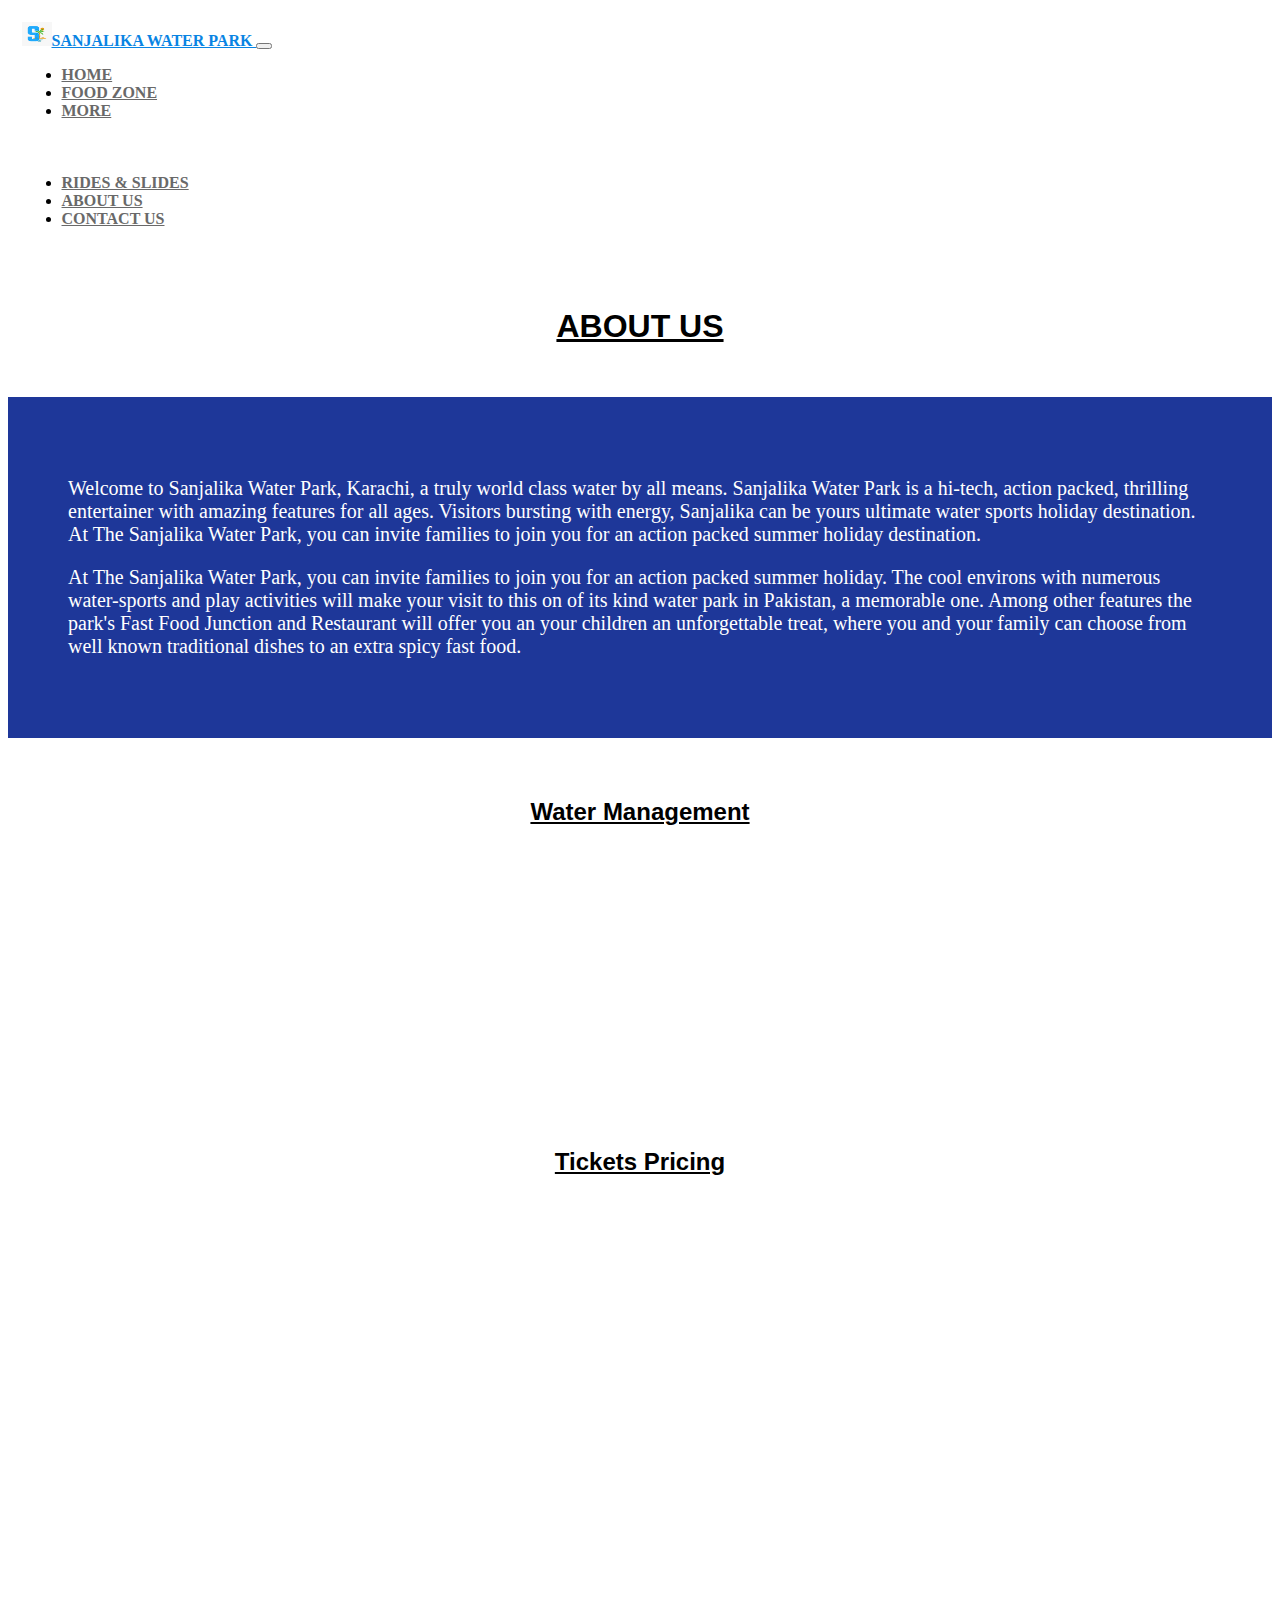
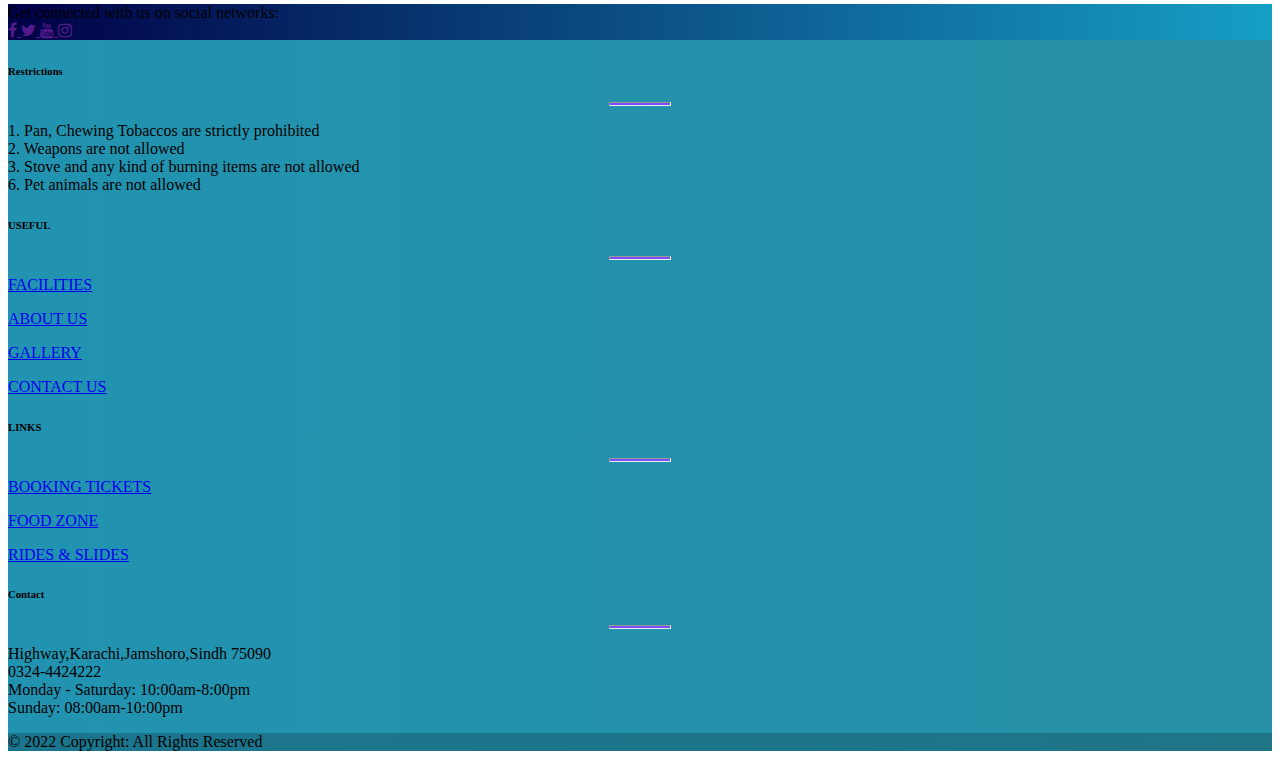
<file: About.html>
<!doctype html>
<html lang="en">

<head>
    <!-- Required meta tags -->
    <meta charset="utf-8">
    <meta name="viewport" content="width=device-width, initial-scale=1">

    <!-- Bootstrap CSS -->
    <link href="https://cdn.jsdelivr.net/npm/bootstrap@5.1.3/dist/css/bootstrap.min.css" rel="stylesheet"
        integrity="sha384-1BmE4kWBq78iYhFldvKuhfTAU6auU8tT94WrHftjDbrCEXSU1oBoqyl2QvZ6jIW3" crossorigin="anonymous">
    <link rel="stylesheet" href="css/homestyle.css">
    <link rel="stylesheet" href="css/about.css">
    <link rel="stylesheet" href="https://cdnjs.cloudflare.com/ajax/libs/font-awesome/4.7.0/css/font-awesome.min.css">
    <!-- <link rel="icon" href="images/Free_Sample_By_Wix.jpg" -->


    <!-- AOS Links -->

    <link href="https://unpkg.com/aos@2.3.1/dist/aos.css" rel="stylesheet">

    <title>About Us</title>

    <link rel="apple-touch-icon" sizes="180x180" href="Images/favicon/apple-touch-icon.png">
    <link rel="icon" type="image/png" sizes="32x32" href="Images/favicon/favicon-32x32.png">
    <link rel="icon" type="image/png" sizes="16x16" href="Images/favicon/favicon-16x16.png">
    <link rel="manifest" href="Images/favicon/site.webmanifest">
    <link rel="mask-icon" href="Images/favicon/safari-pinned-tab.svg" color="#5bbad5">
    <meta name="msapplication-TileColor" content="#da532c">
    <meta name="theme-color" content="#ffffff">
</head>

<style>

</style>

<body>


    <!-- Navbar -->


    <nav class="navbar sticky-top navbar-expand-lg navbar-light bg-light" style="padding: 1.5vh; font-family: cursive;">
        <div class="container-fluid">
            <a class="navbar-brand" href="index.html" style="font-weight: bold; color: #0984e3;">

                <img src="Images/Free_Sample_By_Wix.jpg" alt="" width="30" height="24"
                    class="d-inline-block align-text-top">SANJALIKA WATER PARK </a>


            <button class="navbar-toggler" type="button" data-bs-toggle="collapse"
                data-bs-target="#navbarSupportedContent" aria-controls="navbarSupportedContent" aria-expanded="false"
                aria-label="Toggle navigation">
                <span class="navbar-toggler-icon"></span>
            </button>
            <div class="collapse navbar-collapse" id="navbarSupportedContent">
                <ul class="navbar-nav ms-auto mb-2 mb-lg-0">
                    <li class="nav-item">
                        <a class="nav-link" aria-current="page" href="index.html">HOME</a>
                    </li>
                    <li class="nav-item">
                        <a class="nav-link" href="Food.html">FOOD ZONE</a>
                    </li>

                    <li class="nav-item dropdown">
                        <a class="nav-link dropdown-toggle" href="#" id="navbarDropdown" role="button"
                            data-bs-toggle="dropdown" aria-expanded="false">
                            MORE
                        </a>
                        <ul class="dropdown-menu" aria-labelledby="navbarDropdown">
                            <li><a class="dropdown-item" href="Facilities.html">FACILITIES</a></li>
                            <li><a class="dropdown-item" href="Gallery.html">GALLERY</a></li>
                            <li><a class="dropdown-item" href="Booking.html">BOOKING TICKETS</a></li>
                            <!-- <li><a class="dropdown-item" href="RidesSlides.html">RIDES & SLIDES</a></li> -->

                        </ul>
                    </li>
                    <li class="nav-item">
                        <a class="nav-link" href="RidesSlides.html">RIDES & SLIDES</a>
                    </li>
                    <li class="nav-item">
                        <a class="nav-link" href="About.html">ABOUT US</a>
                    </li>
                    <li class="nav-item">
                        <a class="nav-link" href="Contact.html">CONTACT US</a>
                    </li>
                </ul>

            </div>
        </div>
    </nav>





    <!-- ABOUT US -->


    <div>

        <h1 class="heading">ABOUT US</h1>

    </div>

    <div data-aos="zoom-in" class="container-fluid about-us">

        <div class="row">

            <div class="col-lg-12 col-md-12 col-sm12">

                <p>Welcome to Sanjalika Water Park, Karachi, a truly world class water by all means.
                    Sanjalika Water
                    Park is a hi-tech, action
                    packed, thrilling entertainer with amazing features for all ages. Visitors bursting with energy,
                    Sanjalika can be yours ultimate
                    water sports holiday destination. At The Sanjalika Water Park, you can invite families to join you
                    for an action packed summer
                    holiday destination.</p>

                <p>At The Sanjalika Water Park, you can invite families to join you for an action
                    packed summer holiday.
                    The cool environs with
                    numerous water-sports and play activities will make your visit to this on of its kind water park in
                    Pakistan, a memorable
                    one. Among other features the park's Fast Food Junction and Restaurant will offer you an your
                    children an unforgettable
                    treat, where you and your family can choose from well known traditional dishes to an extra spicy
                    fast food.</p>

            </div>

        </div>

    </div>

    <!-- WATER MANAGEMENT -->


    <div style="margin-top: 30px;">
        <h2 class="heading">Water Management</h2>
    </div>


    <div data-aos="zoom-in" class="container-fluid water-management">

        <div class="row">

            <div class="col-lg-12 col-md-12 col-sm-12">

                <p> 1.Using state of the art filtration systems that ensure maximized water
                    conservation.
                    <br>
                    2.All pool water resources in the water park are re-circulated, filtered, treated and re-used.
                    <br>
                    3.Pool Water systems are separated to avoid cross contamination.
                    <br>
                    4.Policies and procedures are in place to reduce the risk of contamination.
                </p>


            </div>

        </div>

    </div>


    <!-- TICKETS PRICING -->


    <div style="margin-top: 30px;">
        <h2 class="heading">Tickets Pricing</h2>
    </div>


    <div data-aos="zoom-in" class="container-fluid tickets">

        <div class="row">

            <div class="col-lg-12 col-md-12 col-sm-12">

                <strong>Corporate:</strong>
                <p> Celebrate your Annual Company Picnic, Product Launch, Board Meeting and Other
                    Corporate
                    Events at the
                    breezy and cool environs of The Sanjalika Water Park. Our Restaurant can cater to your
                    delicious demands
                    with its tasty Food.</p>

                <p>The Best Plans and Tickets Pricing for you Per Person Rs.1200/- Child upto one year is
                    free.</p>

                <strong> Operating Hours</strong>

                <p> Monday to Saturday from 10:00 AM to 08:00 PM and on Sunday from 08:00 AM to 10:00 PM</p>

            </div>

        </div>

    </div>


    <!-- Footer -->

    <footer class="text-center text-lg-start text-white"
        style="background: linear-gradient(to right, #2193b0, #2791a8); margin-top: 30px;">
        <!-- Section: Social media -->
        <section class="d-flex justify-content-between p-4"
            style="background: linear-gradient(to right, #000046, #169fc5);">
            <!-- Left -->
            <div class="me-5">
                <span>Get connected with us on social networks:</span>
            </div>
            <!-- Left -->

            <!-- Right -->
            <div>
                <a href="" class="text-white me-4">
                    <i class="fa fa-facebook"></i>
                </a>
                <a href="" class="text-white me-4">
                    <i class="fa fa-twitter"></i>
                </a>
                <a href="" class="text-white me-4">
                    <i class="fa fa-youtube"></i>
                </a>
                <a href="" class="text-white me-4">
                    <i class="fa fa-instagram"></i>
                </a>
                <!-- <a href="" class="text-white me-4">
                    <i class="fab fa-linkedin"></i>
                </a>
                <a href="" class="text-white me-4">
                    <i class="fab fa-github"></i>
                </a> -->
            </div>
            <!-- Right -->
        </section>
        <!-- Section: Social media -->

        <!-- Section: Links  -->
        <section class="">
            <div class="container text-center text-md-start mt-5">
                <!-- Grid row -->
                <div class="row mt-3">
                    <!-- Grid column -->
                    <div class="col-md-3 col-lg-4 col-xl-3 mx-auto mb-4">
                        <!-- Content -->
                        <h6 class="text-uppercase fw-bold">Restrictions</h6>
                        <hr class="mb-4 mt-0 d-inline-block mx-auto"
                            style="width: 60px; background-color: #7c4dff; height: 2px" />
                        <p> 1. Pan, Chewing Tobaccos are strictly prohibited
                            <br>
                            2. Weapons are not allowed
                            <br>
                            3. Stove and any kind of burning items are not allowed
                            <br>
                            6. Pet animals are not allowed
                        </p>
                    </div>
                    <!-- Grid column -->

                    <!-- Grid column -->
                    <div class="col-md-2 col-lg-2 col-xl-2 mx-auto mb-4">
                        <!-- Links -->
                        <h6 class="text-uppercase fw-bold">USEFUL</h6>
                        <hr class="mb-4 mt-0 d-inline-block mx-auto"
                            style="width: 60px; background-color: #7c4dff; height: 2px" />
                        <p>
                            <a href="Facilities.html" class="text-white">FACILITIES</a>
                        </p>
                        <p>
                            <a href="About.html" class="text-white">ABOUT US</a>
                        </p>
                        <p>
                            <a href="Gallery.html" class="text-white">GALLERY</a>
                        </p>
                        <p>
                            <a href="Contact.html" class="text-white">CONTACT US</a>
                        </p>
                    </div>
                    <!-- Grid column -->

                    <!-- Grid column -->
                    <div class="col-md-3 col-lg-2 col-xl-2 mx-auto mb-4">
                        <!-- Links -->
                        <h6 class="text-uppercase fw-bold">LINKS</h6>
                        <hr class="mb-4 mt-0 d-inline-block mx-auto"
                            style="width: 60px; background-color: #7c4dff; height: 2px" />
                        <p>
                            <a href="Booking.html" class="text-white">BOOKING TICKETS</a>
                        </p>
                        <p>
                            <a href="Food.html" class="text-white">FOOD ZONE</a>
                        </p>
                        <p>
                            <a href="RidesSlides.html" class="text-white">RIDES & SLIDES</a>
                        </p>
                        <!-- <p>
                            <a href="" class="text-white">Help</a>
                        </p> -->
                    </div>
                    <!-- Grid column -->

                    <!-- Grid column -->
                    <div class="col-md-4 col-lg-3 col-xl-3 mx-auto mb-md-0 mb-4">
                        <!-- Links -->
                        <h6 class="text-uppercase fw-bold">Contact</h6>
                        <hr class="mb-4 mt-0 d-inline-block mx-auto"
                            style="width: 60px; background-color: #7c4dff; height: 2px" />
                        <p>Highway,Karachi,Jamshoro,Sindh 75090
                            <br />

                            0324-4424222
                            <br />

                            Monday - Saturday: 10:00am-8:00pm
                            <br />

                            Sunday: 08:00am-10:00pm
                        </p>
                    </div>
                    <!-- Grid column -->
                </div>
                <!-- Grid row -->
            </div>
        </section>
        <!-- Section: Links  -->

        <!-- Copyright -->
        <div class="text-center p-3" style="background-color: rgba(0, 0, 0, 0.2)">
            © 2022 Copyright: All Rights Reserved
            <!-- <a class="text-white" href="https://mdbootstrap.com/">MDBootstrap.com</a> -->
        </div>
        <!-- Copyright -->
    </footer>



    <!-- Option 1: Bootstrap Bundle with Popper -->
    <script src="https://cdn.jsdelivr.net/npm/bootstrap@5.1.3/dist/js/bootstrap.bundle.min.js"
        integrity="sha384-ka7Sk0Gln4gmtz2MlQnikT1wXgYsOg+OMhuP+IlRH9sENBO0LRn5q+8nbTov4+1p"
        crossorigin="anonymous"></script>


    <!-- AOS JS LINKS -->

    <script src="https://unpkg.com/aos@next/dist/aos.js"></script>
    <script>
        AOS.init();
    </script>

</body>

</html>
</file>
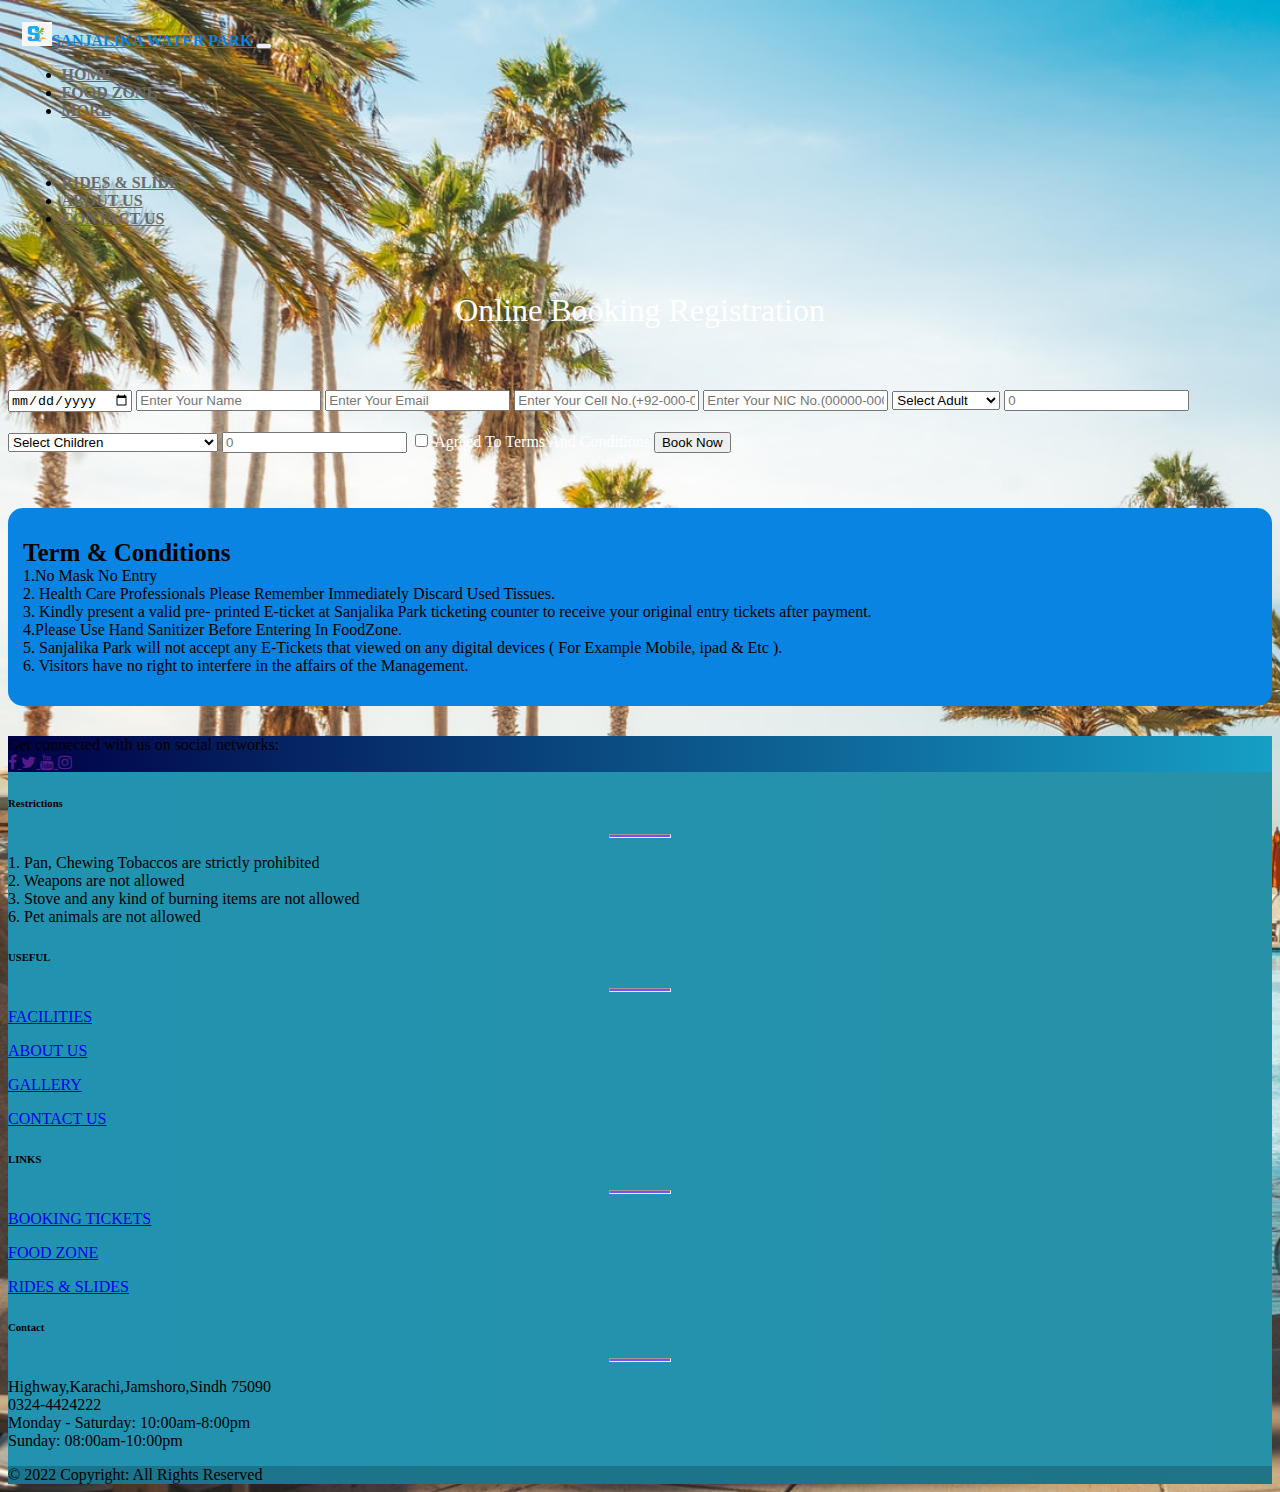
<file: Booking.html>
<!doctype html>
<html lang="en">

<head>
    <!-- Required meta tags -->
    <meta charset="utf-8">
    <meta name="viewport" content="width=device-width, initial-scale=1">

    <!-- Bootstrap CSS -->
    <link href="https://cdn.jsdelivr.net/npm/bootstrap@5.1.3/dist/css/bootstrap.min.css" rel="stylesheet"
        integrity="sha384-1BmE4kWBq78iYhFldvKuhfTAU6auU8tT94WrHftjDbrCEXSU1oBoqyl2QvZ6jIW3" crossorigin="anonymous">
    <link rel="stylesheet" href="css/homestyle.css">
    <link rel="stylesheet" href="https://cdnjs.cloudflare.com/ajax/libs/font-awesome/4.7.0/css/font-awesome.min.css">

    <!-- AOS Links -->

    <link href="https://unpkg.com/aos@2.3.1/dist/aos.css" rel="stylesheet">

        <!-- JQUERY -->

    <script src="https://ajax.googleapis.com/ajax/libs/jquery/3.5.1/jquery.min.js"></script>


    <title> Online Booking</title>

    <link rel="apple-touch-icon" sizes="180x180" href="Images/favicon/apple-touch-icon.png">
    <link rel="icon" type="image/png" sizes="32x32" href="Images/favicon/favicon-32x32.png">
    <link rel="icon" type="image/png" sizes="16x16" href="Images/favicon/favicon-16x16.png">
    <link rel="manifest" href="Images/favicon/site.webmanifest">
    <link rel="mask-icon" href="Images/favicon/safari-pinned-tab.svg" color="#5bbad5">
    <meta name="msapplication-TileColor" content="#da532c">
    <meta name="theme-color" content="#ffffff">
</head>

<script>
    $(document).ready(function()
    {
        $("#booking-button").click(function()
        {
            alert("Thank You For Online Booking We Will Send You Tickets On Email In 24 Hour")
        })
    })
</script>

<style>
    body {
        background-image: url(Images/booking/6.jpg);
        background-repeat: no-repeat;
        background-size: cover;

    }

    #online {
        color: white;
        margin-top: 35px;
        font-weight: normal;
        font-family: fantasy;
    }

    .agreed {
        color: white;
    }
</style>

<body>

    <!-- Navbar -->


    <nav class="navbar sticky-top navbar-expand-lg navbar-light bg-light" style="padding: 1.5vh; font-family: cursive;">
        <div class="container-fluid">
            <a  class="navbar-brand" href="index.html" style="font-weight: bold; color: #0984e3;">

                <img src="Images/Free_Sample_By_Wix.jpg" alt="" width="30" height="24"
                    class="d-inline-block align-text-top">SANJALIKA WATER PARK </a>


            <button class="navbar-toggler" type="button" data-bs-toggle="collapse"
                data-bs-target="#navbarSupportedContent" aria-controls="navbarSupportedContent" aria-expanded="false"
                aria-label="Toggle navigation">
                <span class="navbar-toggler-icon"></span>
            </button>
            <div class="collapse navbar-collapse" id="navbarSupportedContent">
                <ul class="navbar-nav ms-auto mb-2 mb-lg-0">
                    <li class="nav-item">
                        <a class="nav-link" aria-current="page" href="index.html">HOME</a>
                    </li>
                    <li class="nav-item">
                        <a class="nav-link" href="Food.html">FOOD ZONE</a>
                    </li>

                    <li class="nav-item dropdown">
                        <a class="nav-link dropdown-toggle" href="#" id="navbarDropdown" role="button"
                            data-bs-toggle="dropdown" aria-expanded="false">
                            MORE
                        </a>
                        <ul class="dropdown-menu" aria-labelledby="navbarDropdown">
                            <li><a class="dropdown-item" href="Facilities.html">FACILITIES</a></li>
                            <li><a class="dropdown-item" href="Gallery.html">GALLERY</a></li>
                            <li><a class="dropdown-item" href="Booking.html">BOOKING TICKETS</a></li>
                            <!-- <li><a class="dropdown-item" href="RidesSlides.html">RIDES & SLIDES</a></li> -->

                        </ul>
                    </li>
                    <li class="nav-item">
                        <a class="nav-link" href="RidesSlides.html">RIDES & SLIDES</a>
                    </li>
                    <li class="nav-item">
                        <a class="nav-link" href="About.html">ABOUT US</a>
                    </li>
                    <li class="nav-item">
                        <a class="nav-link" href="Contact.html">CONTACT US</a>
                    </li>
                </ul>

            </div>
        </div>
    </nav>





    <div class="container">

        <div class="row">
            <div class="col-lg-12 col-md-12 col-sm-12">

                <h1 id="online" style="text-align: center;">Online Booking Registration</h1>

            </div>

            <div class="col-lg-6 ">
                <form>

                    <input style="margin-top: 40px;" type="date" placeholder="Enter Date" class="form-control" required>

                    <input style="margin-top: 20px;" type="text" placeholder="Enter Your Name" class="form-control"
                        required>



                    <input style="margin-top: 20px;" type="email" placeholder="Enter Your Email" class="form-control"
                        required>

                    <input style="margin-top: 20px;" type="text" placeholder="Enter Your Cell No.(+92-000-0000000)"
                        class="form-control" required>


                    <input style="margin-top: 20px;" type="text" placeholder="Enter Your NIC No.(00000-0000000-0)"
                        class="form-control" required>

                    <select style="margin-top: 20px;" class="form-select" aria-label="Default select example">
                        <option selected>Select Adult</option>
                        <option value="2">Adult RS.1200</option>
                    </select>

                    <input style="margin-top: 20px;" type="number" placeholder="0" class="form-control" required>

                    <select style="margin-top: 20px;" class="form-select" aria-label="Default select example">
                        <option selected>Select Children</option>
                        <option value="2">Children Above 3 year RS.1200</option>
                    </select>

                    <input style="margin-top: 20px;" type="number" placeholder="0" class="form-control" required>

                    <input type="checkbox">




                    <label class="agreed">Agreed To Terms And Conditions</label>




                    <button id="booking-button" style="margin-top: 20px; margin-bottom: 15px;" type="submit" class="btn btn-primary">Book
                        Now</button>
                </form>

            </div>

            <div class="col-lg-6 text-white" style="margin-top: 40px;">

                <div style="padding: 15px; background-color: #0984e3; border-radius: 15px;">

                    <p>
                        <strong>Term & Conditions</strong>
                        <br />
                        1.No Mask No Entry
                        <br />
                        2. Health Care Professionals Please Remember Immediately Discard Used Tissues.
                        <br />
                        3. Kindly present a valid pre- printed E-ticket at Sanjalika Park ticketing counter to receive
                        your
                        original entry tickets after payment.
                        <br />
                        4.Please Use Hand Sanitizer Before Entering In FoodZone.
                        <br />
                        5. Sanjalika Park will not accept any E-Tickets that viewed on any digital devices ( For Example
                        Mobile, ipad & Etc ).
                        <br />
                        6. Visitors have no right to interfere in the affairs of the Management.
                    </p>
                </div>

            </div>

        </div>
    </div>




    <!-- FOOTER -->

    <footer class="text-center text-lg-start text-white"
        style="background: linear-gradient(to right, #2193b0, #2791a8); margin-top: 30px;">
        <!-- Section: Social media -->
        <section class="d-flex justify-content-between p-4"
            style="background: linear-gradient(to right, #000046, #169fc5);">
            <!-- Left -->
            <div class="me-5">
                <span>Get connected with us on social networks:</span>
            </div>
            <!-- Left -->

            <!-- Right -->
            <div>
                <a href="" class="text-white me-4">
                    <i class="fa fa-facebook"></i>
                </a>
                <a href="" class="text-white me-4">
                    <i class="fa fa-twitter"></i>
                </a>
                <a href="" class="text-white me-4">
                    <i class="fa fa-youtube"></i>
                </a>
                <a href="" class="text-white me-4">
                    <i class="fa fa-instagram"></i>
                </a>
                <!-- <a href="" class="text-white me-4">
                    <i class="fab fa-linkedin"></i>
                </a>
                <a href="" class="text-white me-4">
                    <i class="fab fa-github"></i>
                </a> -->
            </div>
            <!-- Right -->
        </section>
        <!-- Section: Social media -->

        <!-- Section: Links  -->
        <section class="">
            <div class="container text-center text-md-start mt-5">
                <!-- Grid row -->
                <div class="row mt-3">
                    <!-- Grid column -->
                    <div class="col-md-3 col-lg-4 col-xl-3 mx-auto mb-4">
                        <!-- Content -->
                        <h6 class="text-uppercase fw-bold">Restrictions</h6>
                        <hr class="mb-4 mt-0 d-inline-block mx-auto"
                            style="width: 60px; background-color: #7c4dff; height: 2px" />
                        <p> 1. Pan, Chewing Tobaccos are strictly prohibited
                            <br>
                            2. Weapons are not allowed
                            <br>
                            3. Stove and any kind of burning items are not allowed
                            <br>
                            6. Pet animals are not allowed
                        </p>
                    </div>
                    <!-- Grid column -->

                    <!-- Grid column -->
                    <div class="col-md-2 col-lg-2 col-xl-2 mx-auto mb-4">
                        <!-- Links -->
                        <h6 class="text-uppercase fw-bold">USEFUL</h6>
                        <hr class="mb-4 mt-0 d-inline-block mx-auto"
                            style="width: 60px; background-color: #7c4dff; height: 2px" />
                        <p>
                            <a href="Facilities.html" class="text-white">FACILITIES</a>
                        </p>
                        <p>
                            <a href="About.html" class="text-white">ABOUT US</a>
                        </p>
                        <p>
                            <a href="Gallery.html" class="text-white">GALLERY</a>
                        </p>
                        <p>
                            <a href="Contact.html" class="text-white">CONTACT US</a>
                        </p>
                    </div>
                    <!-- Grid column -->

                    <!-- Grid column -->
                    <div class="col-md-3 col-lg-2 col-xl-2 mx-auto mb-4">
                        <!-- Links -->
                        <h6 class="text-uppercase fw-bold">LINKS</h6>
                        <hr class="mb-4 mt-0 d-inline-block mx-auto"
                            style="width: 60px; background-color: #7c4dff; height: 2px" />
                        <p>
                            <a href="Booking.html" class="text-white">BOOKING TICKETS</a>
                        </p>
                        <p>
                            <a href="Food.html" class="text-white">FOOD ZONE</a>
                        </p>
                        <p>
                            <a href="RidesSlides.html" class="text-white">RIDES & SLIDES</a>
                        </p>
                        <!-- <p>
                            <a href="" class="text-white">Help</a>
                        </p> -->
                    </div>
                    <!-- Grid column -->

                    <!-- Grid column -->
                    <div class="col-md-4 col-lg-3 col-xl-3 mx-auto mb-md-0 mb-4">
                        <!-- Links -->
                        <h6 class="text-uppercase fw-bold">Contact</h6>
                        <hr class="mb-4 mt-0 d-inline-block mx-auto"
                            style="width: 60px; background-color: #7c4dff; height: 2px" />
                        <p>Highway,Karachi,Jamshoro,Sindh 75090
                            <br />

                            0324-4424222
                            <br />

                            Monday - Saturday: 10:00am-8:00pm
                            <br />

                            Sunday: 08:00am-10:00pm
                        </p>
                    </div>
                    <!-- Grid column -->
                </div>
                <!-- Grid row -->
            </div>
        </section>
        <!-- Section: Links  -->

        <!-- Copyright -->
        <div class="text-center p-3" style="background-color: rgba(0, 0, 0, 0.2)">
            © 2022 Copyright: All Rights Reserved
            <!-- <a class="text-white" href="https://mdbootstrap.com/">MDBootstrap.com</a> -->
        </div>
        <!-- Copyright -->
    </footer>



    <!-- Option 1: Bootstrap Bundle with Popper -->
    <script src="https://cdn.jsdelivr.net/npm/bootstrap@5.1.3/dist/js/bootstrap.bundle.min.js"
        integrity="sha384-ka7Sk0Gln4gmtz2MlQnikT1wXgYsOg+OMhuP+IlRH9sENBO0LRn5q+8nbTov4+1p"
        crossorigin="anonymous"></script>

    <!-- AOS JS LINKS -->

    <script src="https://unpkg.com/aos@next/dist/aos.js"></script>
    <script>
        AOS.init();
    </script>

</body>

</html>
</file>
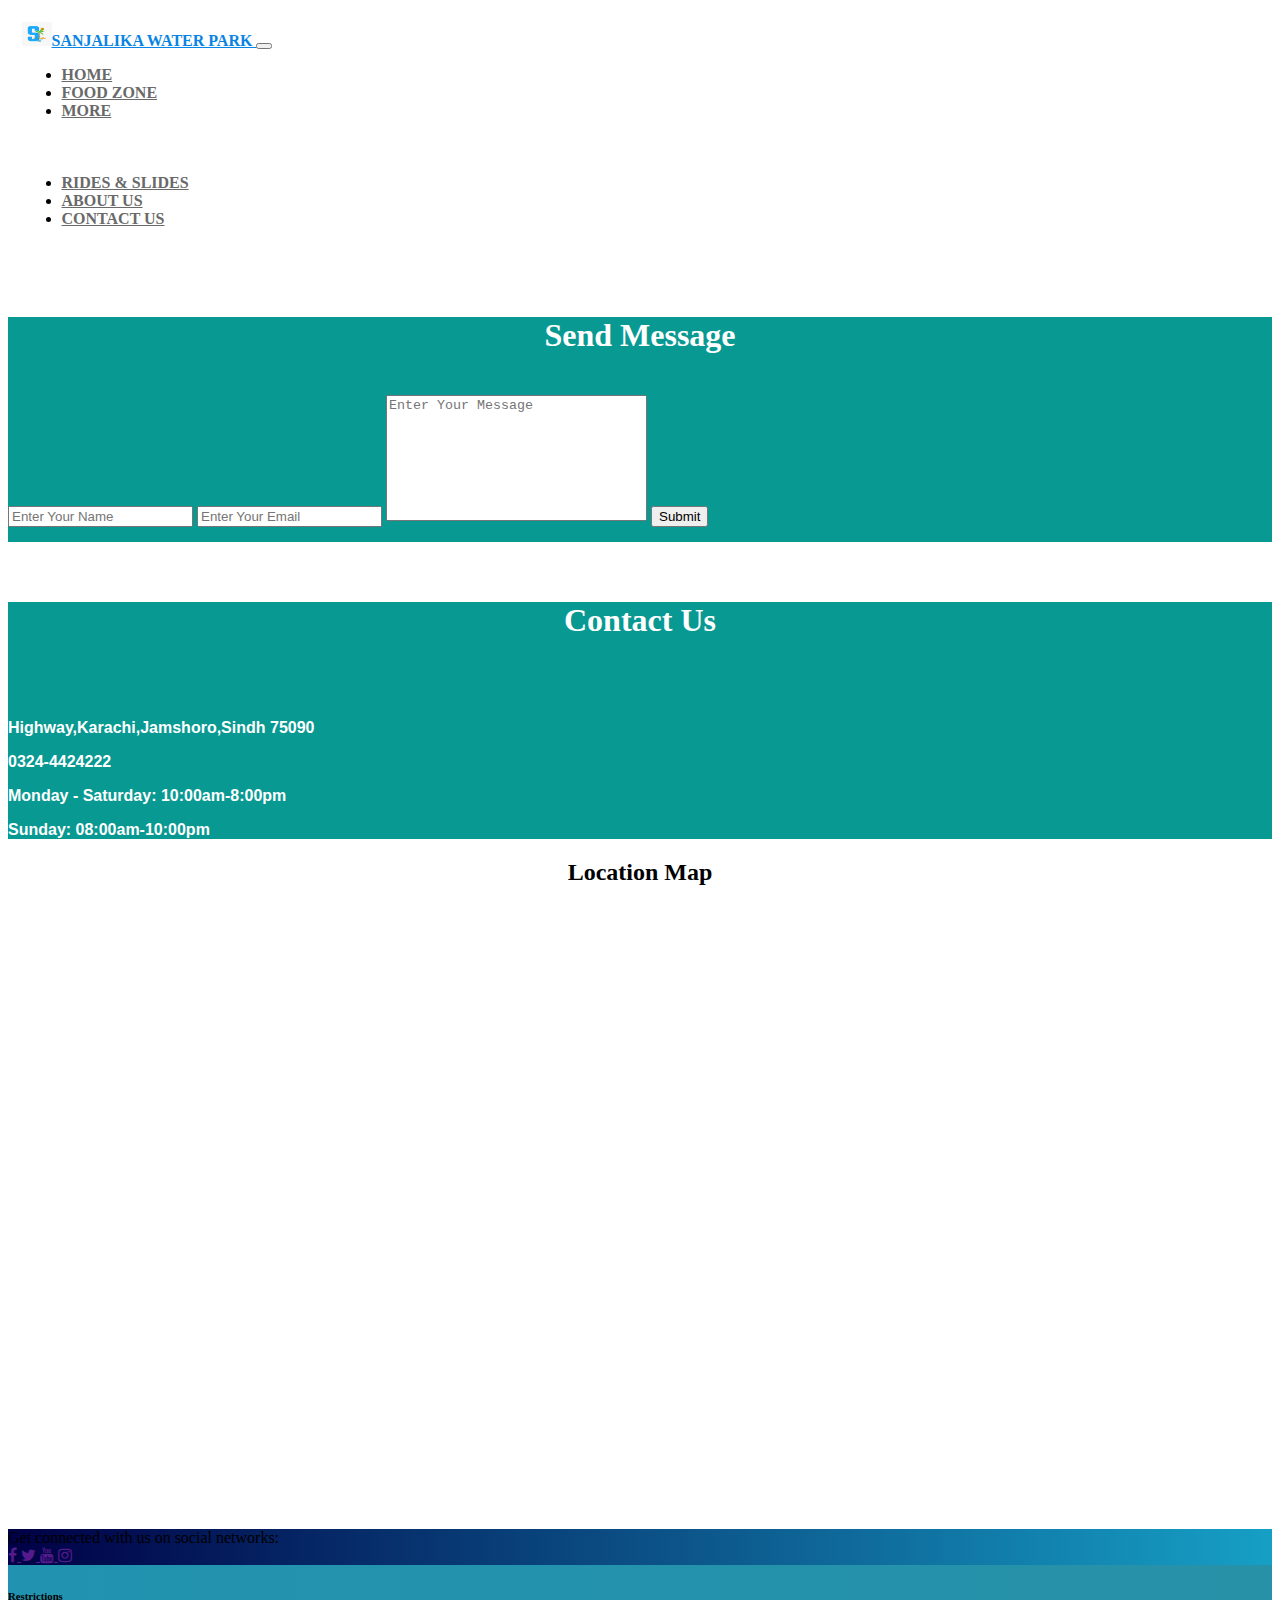
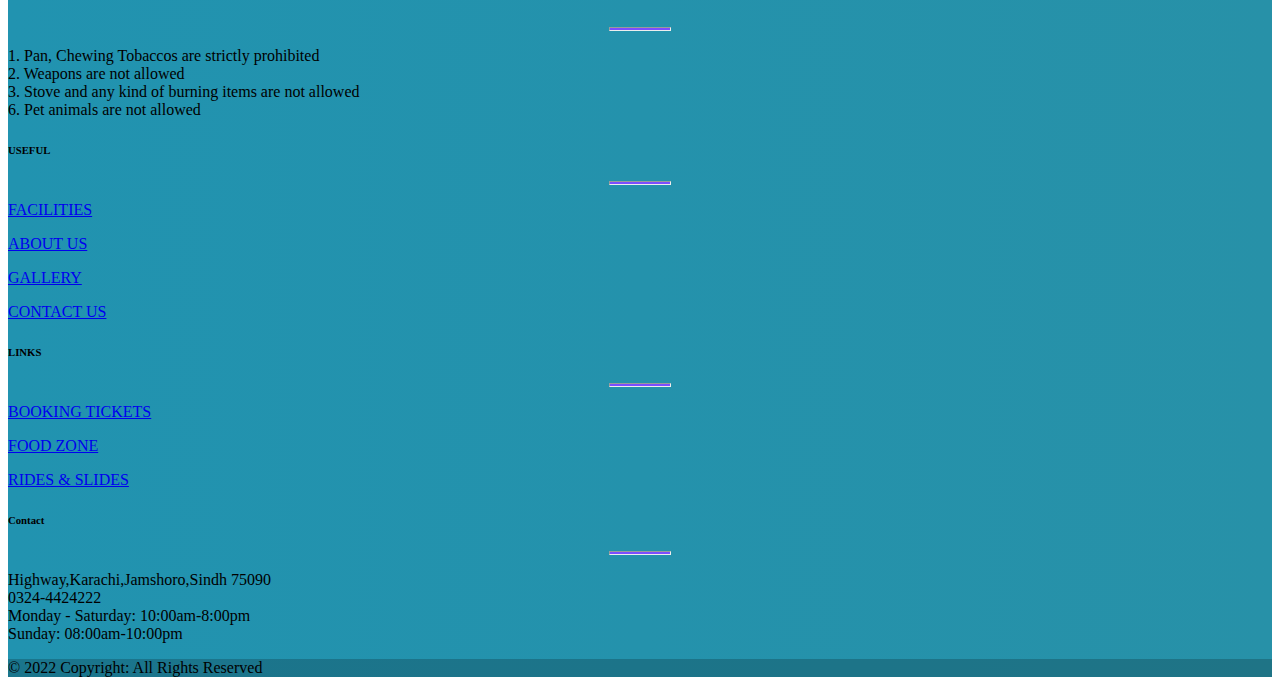
<file: Contact.html>
<!doctype html>
<html lang="en">

<head>
    <!-- Required meta tags -->
    <meta charset="utf-8">
    <meta name="viewport" content="width=device-width, initial-scale=1">

    <!-- Bootstrap CSS -->
    <link href="https://cdn.jsdelivr.net/npm/bootstrap@5.1.3/dist/css/bootstrap.min.css" rel="stylesheet"
        integrity="sha384-1BmE4kWBq78iYhFldvKuhfTAU6auU8tT94WrHftjDbrCEXSU1oBoqyl2QvZ6jIW3" crossorigin="anonymous">
    <link rel="stylesheet" href="css/homestyle.css">
    <link rel="stylesheet" href="https://cdnjs.cloudflare.com/ajax/libs/font-awesome/4.7.0/css/font-awesome.min.css">

    <!-- AOS Links -->

    <link href="https://unpkg.com/aos@2.3.1/dist/aos.css" rel="stylesheet">



    <title>Contact Us</title>

    <link rel="apple-touch-icon" sizes="180x180" href="Images/favicon/apple-touch-icon.png">
    <link rel="icon" type="image/png" sizes="32x32" href="Images/favicon/favicon-32x32.png">
    <link rel="icon" type="image/png" sizes="16x16" href="Images/favicon/favicon-16x16.png">
    <link rel="manifest" href="Images/favicon/site.webmanifest">
    <link rel="mask-icon" href="Images/favicon/safari-pinned-tab.svg" color="#5bbad5">
    <meta name="msapplication-TileColor" content="#da532c">
    <meta name="theme-color" content="#ffffff">
</head>

<style>

</style>

<body>


    <!-- Navbar -->


    <nav class="navbar sticky-top navbar-expand-lg navbar-light bg-light" style="padding: 1.5vh; font-family: cursive;">
        <div class="container-fluid">
            <a  class="navbar-brand" href="index.html" style="font-weight: bold; color: #0984e3;">

                <img src="Images/Free_Sample_By_Wix.jpg" alt="" width="30" height="24"
                    class="d-inline-block align-text-top">SANJALIKA WATER PARK </a>


            <button class="navbar-toggler" type="button" data-bs-toggle="collapse"
                data-bs-target="#navbarSupportedContent" aria-controls="navbarSupportedContent" aria-expanded="false"
                aria-label="Toggle navigation">
                <span class="navbar-toggler-icon"></span>
            </button>
            <div class="collapse navbar-collapse" id="navbarSupportedContent">
                <ul class="navbar-nav ms-auto mb-2 mb-lg-0">
                    <li class="nav-item">
                        <a class="nav-link" aria-current="page" href="index.html">HOME</a>
                    </li>
                    <li class="nav-item">
                        <a class="nav-link" href="Food.html">FOOD ZONE</a>
                    </li>

                    <li class="nav-item dropdown">
                        <a class="nav-link dropdown-toggle" href="#" id="navbarDropdown" role="button"
                            data-bs-toggle="dropdown" aria-expanded="false">
                            MORE
                        </a>
                        <ul class="dropdown-menu" aria-labelledby="navbarDropdown">
                            <li><a class="dropdown-item" href="Facilities.html">FACILITIES</a></li>
                            <li><a class="dropdown-item" href="Gallery.html">GALLERY</a></li>
                            <li><a class="dropdown-item" href="Booking.html">BOOKING TICKETS</a></li>
                            <!-- <li><a class="dropdown-item" href="RidesSlides.html">RIDES & SLIDES</a></li> -->

                        </ul>
                    </li>
                    <li class="nav-item">
                        <a class="nav-link" href="RidesSlides.html">RIDES & SLIDES</a>
                    </li>
                    <li class="nav-item">
                        <a class="nav-link" href="About.html">ABOUT US</a>
                    </li>
                    <li class="nav-item">
                        <a class="nav-link" href="Contact.html">CONTACT US</a>
                    </li>
                </ul>

            </div>
        </div>
    </nav>




    <!-- CONTACT US -->


    <div class="container" style="margin-top: 30px; width: 100%;">

        <div class="row">
            <div style=" margin-top: 60px; background-color: #079992;" class="col-lg-6">


                <h1 style="text-align: center; color: white; margin-top: 20px;">Send Message</h1>


                <form>
                    <input style="margin-top: 80px;" type="text" placeholder="Enter Your Name" class="form-control"
                        required>

                    <input style="margin-top: 20px;" type="email" placeholder="Enter Your Email" class="form-control"
                        required>

                    <textarea style="resize: none; margin-top: 20px;" placeholder="Enter Your Message"
                        class="form-control" cols="30" rows="8" required></textarea>

                    <button style="margin-top: 20px; margin-bottom: 15px;" type="submit"
                        class="btn btn-info">Submit</button>
                </form>

            </div>
            <div style=" margin-top: 60px; background-color: #079992;" class="col-lg-6">
                <h1 style="margin-top: 20px; text-align: center; color: white;">Contact Us</h1>


                <p style="margin-top: 80px; color: white; font-family: 'Trebuchet MS', 'Lucida Sans Unicode', 'Lucida Grande', 'Lucida Sans', Arial, sans-serif;
                font-weight: bolder; ">Highway,Karachi,Jamshoro,Sindh 75090</p>
                <p style="color: white; font-family: 'Trebuchet MS', 'Lucida Sans Unicode', 'Lucida Grande', 'Lucida Sans', Arial, sans-serif;
                font-weight: bolder;">0324-4424222</p>
                <p style="color: white; font-family: 'Trebuchet MS', 'Lucida Sans Unicode', 'Lucida Grande', 'Lucida Sans', Arial, sans-serif;
                font-weight: bolder; ">Monday - Saturday: 10:00am-8:00pm</p>

                <p style="color: white; font-family: 'Trebuchet MS', 'Lucida Sans Unicode', 'Lucida Grande', 'Lucida Sans', Arial, sans-serif;
                font-weight: bolder; ">Sunday: 08:00am-10:00pm</p>


            </div>
        </div>


    </div>



    <h2 style="text-align: center; margin: 20px; ">Location Map</h2>

    <div class="container-fluid">

        <div class="row justify-content-centre">

            <div class="col-lg-12 col-md-12 col-sm-12  ">


                <iframe
                    src="https://www.google.com/maps/embed?pb=!1m14!1m8!1m3!1d14444.722027632975!2d67.6831882!3d25.1633822!3m2!1i1024!2i768!4f13.1!3m3!1m2!1s0x0%3A0xc14d294ce06d11ee!2sSANJALIKA%20WATER%20PARK!5e0!3m2!1sen!2s!4v1643201469943!5m2!1sen!2s"
                    style="border:0;width: 100%; height: 554px; margin-top: 35px;" allowfullscreen=""
                    loading="lazy"></iframe>




            </div>

        </div>

    </div>



    <!-- FOOTER -->


    <footer class="text-center text-lg-start text-white"
        style="background: linear-gradient(to right, #2193b0, #2791a8); margin-top: 30px;">
        <!-- Section: Social media -->
        <section class="d-flex justify-content-between p-4"
            style="background: linear-gradient(to right, #000046, #169fc5);">
            <!-- Left -->
            <div class="me-5">
                <span>Get connected with us on social networks:</span>
            </div>
            <!-- Left -->

            <!-- Right -->
            <div>
                <a href="" class="text-white me-4">
                    <i class="fa fa-facebook"></i>
                </a>
                <a href="" class="text-white me-4">
                    <i class="fa fa-twitter"></i>
                </a>
                <a href="" class="text-white me-4">
                    <i class="fa fa-youtube"></i>
                </a>
                <a href="" class="text-white me-4">
                    <i class="fa fa-instagram"></i>
                </a>
                <!-- <a href="" class="text-white me-4">
                    <i class="fab fa-linkedin"></i>
                </a>
                <a href="" class="text-white me-4">
                    <i class="fab fa-github"></i>
                </a> -->
            </div>
            <!-- Right -->
        </section>
        <!-- Section: Social media -->

        <!-- Section: Links  -->
        <section class="">
            <div class="container text-center text-md-start mt-5">
                <!-- Grid row -->
                <div class="row mt-3">
                    <!-- Grid column -->
                    <div class="col-md-3 col-lg-4 col-xl-3 mx-auto mb-4">
                        <!-- Content -->
                        <h6 class="text-uppercase fw-bold">Restrictions</h6>
                        <hr class="mb-4 mt-0 d-inline-block mx-auto"
                            style="width: 60px; background-color: #7c4dff; height: 2px" />
                        <p> 1. Pan, Chewing Tobaccos are strictly prohibited
                            <br>
                            2. Weapons are not allowed
                            <br>
                            3. Stove and any kind of burning items are not allowed
                            <br>
                            6. Pet animals are not allowed
                        </p>
                    </div>
                    <!-- Grid column -->

                    <!-- Grid column -->
                    <div class="col-md-2 col-lg-2 col-xl-2 mx-auto mb-4">
                        <!-- Links -->
                        <h6 class="text-uppercase fw-bold">USEFUL</h6>
                        <hr class="mb-4 mt-0 d-inline-block mx-auto"
                            style="width: 60px; background-color: #7c4dff; height: 2px" />
                        <p>
                            <a href="Facilities.html" class="text-white">FACILITIES</a>
                        </p>
                        <p>
                            <a href="About.html" class="text-white">ABOUT US</a>
                        </p>
                        <p>
                            <a href="Gallery.html" class="text-white">GALLERY</a>
                        </p>
                        <p>
                            <a href="Contact.html" class="text-white">CONTACT US</a>
                        </p>
                    </div>
                    <!-- Grid column -->

                    <!-- Grid column -->
                    <div class="col-md-3 col-lg-2 col-xl-2 mx-auto mb-4">
                        <!-- Links -->
                        <h6 class="text-uppercase fw-bold">LINKS</h6>
                        <hr class="mb-4 mt-0 d-inline-block mx-auto"
                            style="width: 60px; background-color: #7c4dff; height: 2px" />
                        <p>
                            <a href="Booking.html" class="text-white">BOOKING TICKETS</a>
                        </p>
                        <p>
                            <a href="Food.html" class="text-white">FOOD ZONE</a>
                        </p>
                        <p>
                            <a href="RidesSlides.html" class="text-white">RIDES & SLIDES</a>
                        </p>
                        <!-- <p>
                            <a href="" class="text-white">Help</a>
                        </p> -->
                    </div>
                    <!-- Grid column -->

                    <!-- Grid column -->
                    <div class="col-md-4 col-lg-3 col-xl-3 mx-auto mb-md-0 mb-4">
                        <!-- Links -->
                        <h6 class="text-uppercase fw-bold">Contact</h6>
                        <hr class="mb-4 mt-0 d-inline-block mx-auto"
                            style="width: 60px; background-color: #7c4dff; height: 2px" />
                        <p>Highway,Karachi,Jamshoro,Sindh 75090
                            <br />

                            0324-4424222
                            <br />

                            Monday - Saturday: 10:00am-8:00pm
                            <br />

                            Sunday: 08:00am-10:00pm
                        </p>
                    </div>
                    <!-- Grid column -->
                </div>
                <!-- Grid row -->
            </div>
        </section>
        <!-- Section: Links  -->

        <!-- Copyright -->
        <div class="text-center p-3" style="background-color: rgba(0, 0, 0, 0.2)">
            © 2022 Copyright: All Rights Reserved
            <!-- <a class="text-white" href="https://mdbootstrap.com/">MDBootstrap.com</a> -->
        </div>
        <!-- Copyright -->
    </footer>



    <!-- Option 1: Bootstrap Bundle with Popper -->
    <script src="https://cdn.jsdelivr.net/npm/bootstrap@5.1.3/dist/js/bootstrap.bundle.min.js"
        integrity="sha384-ka7Sk0Gln4gmtz2MlQnikT1wXgYsOg+OMhuP+IlRH9sENBO0LRn5q+8nbTov4+1p"
        crossorigin="anonymous"></script>

    <!-- AOS JS LINKS -->

    <script src="https://unpkg.com/aos@next/dist/aos.js"></script>
    <script>
        AOS.init();
    </script>

</body>

</html>
</file>
<file: css/homestyle.css>
@media (max-width:2560px) and (min-width:690px){
    .heading3{
        display: none;
        
    }
}

@media (max-width:690px) and (min-width:200px){
    .heading1,.heading2{

        display: none;

    }
}




.navbar-light .navbar-nav .nav-link:hover {
    
    color: #0984e3;

}

.navbar-light .navbar-nav .nav-link {
    
    font-weight: bold;
    color: rgb(105, 105, 105);
}

.para{
    font-family: sans-serif;
}

.dropdown-menu {
    display: block;visibility: hidden;opacity:0;transform: translateY(50px);transition:.5s ease all;
}
.dropdown-menu.show {
    display: block;visibility: visible;opacity:1;transform: translateY(0px);transition:.5s ease all;
}  


/* SLIDER CAPTIONS */

 .heading1{
    font-size: 5vh;
    margin-bottom: 8vh;
    font-family:cursive ;
    text-shadow: 2px 2px 5px rgb(0, 0, 0);
    letter-spacing: 3px;
    text-align: center;
    font-weight: bold;
    

}
.heading2 {
    margin-bottom: 8vh;
    font-size: 5vh;
    font-family: cursive;
    text-shadow: 2px 2px 5px rgb(0, 0, 0);
    letter-spacing: 2px;
    text-align: center;
    font-weight: bold;
    
} 

.heading3{
    font-family: cursive;
    text-shadow: 2px 2px 5px rgb(0, 0, 0);
    letter-spacing: 2px;
    text-align: center;
    font-weight: bold;
    font-size: 4vh;
}


    /* MAIN */

    
#rides{
    height: 250px;
    margin-top: 15px;
    border-radius: 10px;
    
}

#food{
    height: 250px;
    border-radius: 10px;

}

strong{
    font-size: 25px;
}
</file>
<file: css/about.css>
.heading{
    text-align: center;
    font-weight: bold;
    font-family: sans-serif;
    padding: 30px;
    text-decoration: underline;
    /* margin-top: 10vh; */
}

.about-us{
    background-color: #1e3799;
    color: white;
    /* border: 5px solid black; */
    font-family:  'Arial Narrow';
    font-size: 20px;
    padding: 60px;
    
}

.corporate{
    background-color: #273c75;
    color: white;
    font-family:  'Arial Narrow';
    font-size: 20px;
}

.water-management{
    color: white;
    font-family:  'Arial Narrow';
    font-size: 20px;
    background-color: #00a8ff;
    text-align: center;
    padding: 40px;
}

.tickets{

    color: white;
    font-family:  'Arial Narrow';
    font-size: 20px;
    background-color: #006266;
    text-align: center;
    padding: 50px;

}
</file>
